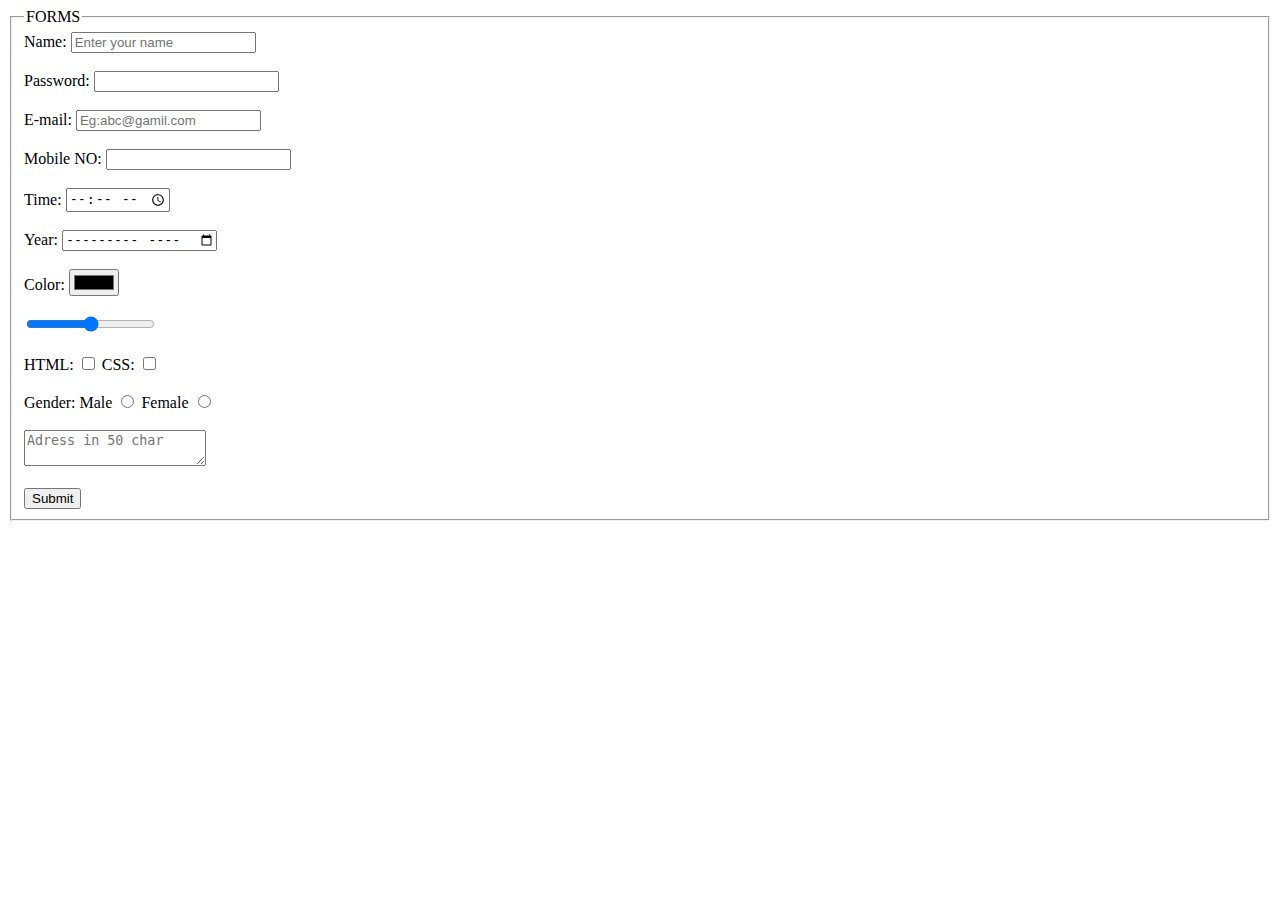
<file: forms.html>
<!DOCTYPE html>
<html lang="en">
<head>
    <meta charset="UTF-8">
    <meta name="viewport" content="width=device-width, initial-scale=1.0">
    <title>Forms</title>
</head>
<body>
  
  <form method="post">
    <fieldset>
    <legend>FORMS</legend>
  
    <label for="name">Name:</label>
    <input type="text" id="name" name="name" placeholder="Enter your name" required minlength="5" maxlength="15"><br><br>
    <label for="password">Password:</label>
    <input type="password" id="password" name="password" required minlength="5" maxlength="10"><br><br>

    <label for="e-mail">E-mail:</label>
    <input type="email" id="e-mail" name="E-mail" placeholder="Eg:abc@gamil.com" ><br><br>
    <label for="mobile">Mobile NO:</label>
    <input type="number" id="mobile" name="mobile" minlength="10" maxlength="10"><br><br>
    <label for="time">Time:</label>
    <input type="time" id="time" name="time"><br><br>
    <label for="year">Year:</label>
    <input type="month" id="year" name="year"><br><br>
    <label for="color">Color:</label>
    <input type="color" id="color" name="color"><br><br>
    <input type="range" id="range" name="range" required maxlength="10"><br><br>
    <label for="lang_HTML">HTML:</label>
    <input type="checkbox" id="lang_HTML" value="HTML">
    <label for="lang_CSS">CSS:</label>
    <input type="checkbox" id="lang_CSS" value="CSS"><br><br>
    <label for="gender">Gender:</label>
    
    <label for="male">Male</label>
    <input type="radio" id="male"  name="gender" value="male">
    <label for="female">Female</label>
    <input type="radio" id="female"  name="gender" value="female"><br><br>
    <textarea name="Address" placeholder="Adress in 50 char" minlength="50" maxlength="60"></textarea><br><br>
    <button type="submit">Submit</button>


    </fieldset>
  </form>

    
</body>
</html>
</file>
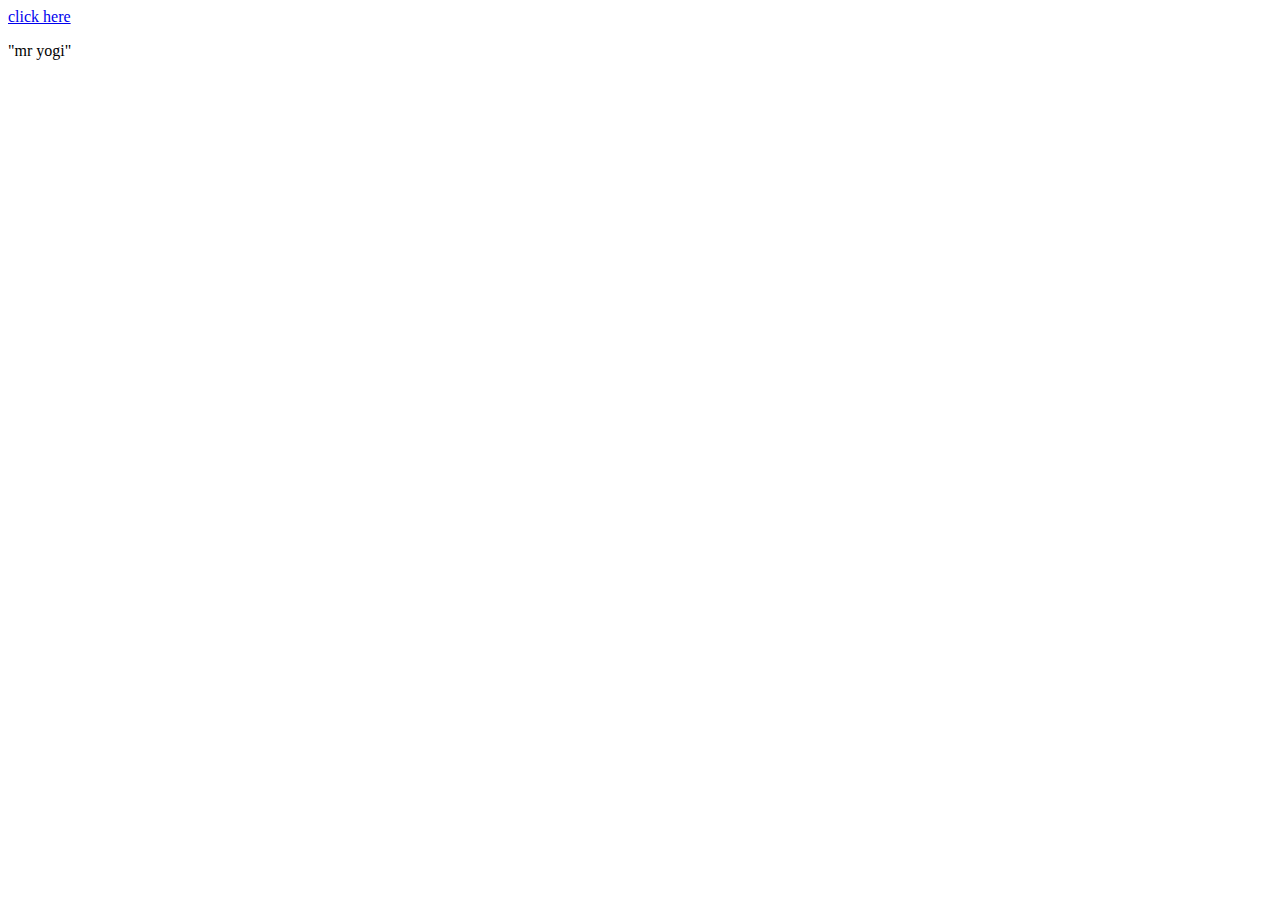
<file: intro.html>
<!DOCTYPE html>
<html lang="en">
    <head>
        <meta charset="UTF-8">
        <meta name="view port" content="width=device-width, initial-scale=1.0">
        <title>HTML WEB PAGE</title>
    </head>
    <body>
        <a href="./yog.html " >click here </a>
        <p>"mr yogi" </p>
    </body>
</html>
</file>
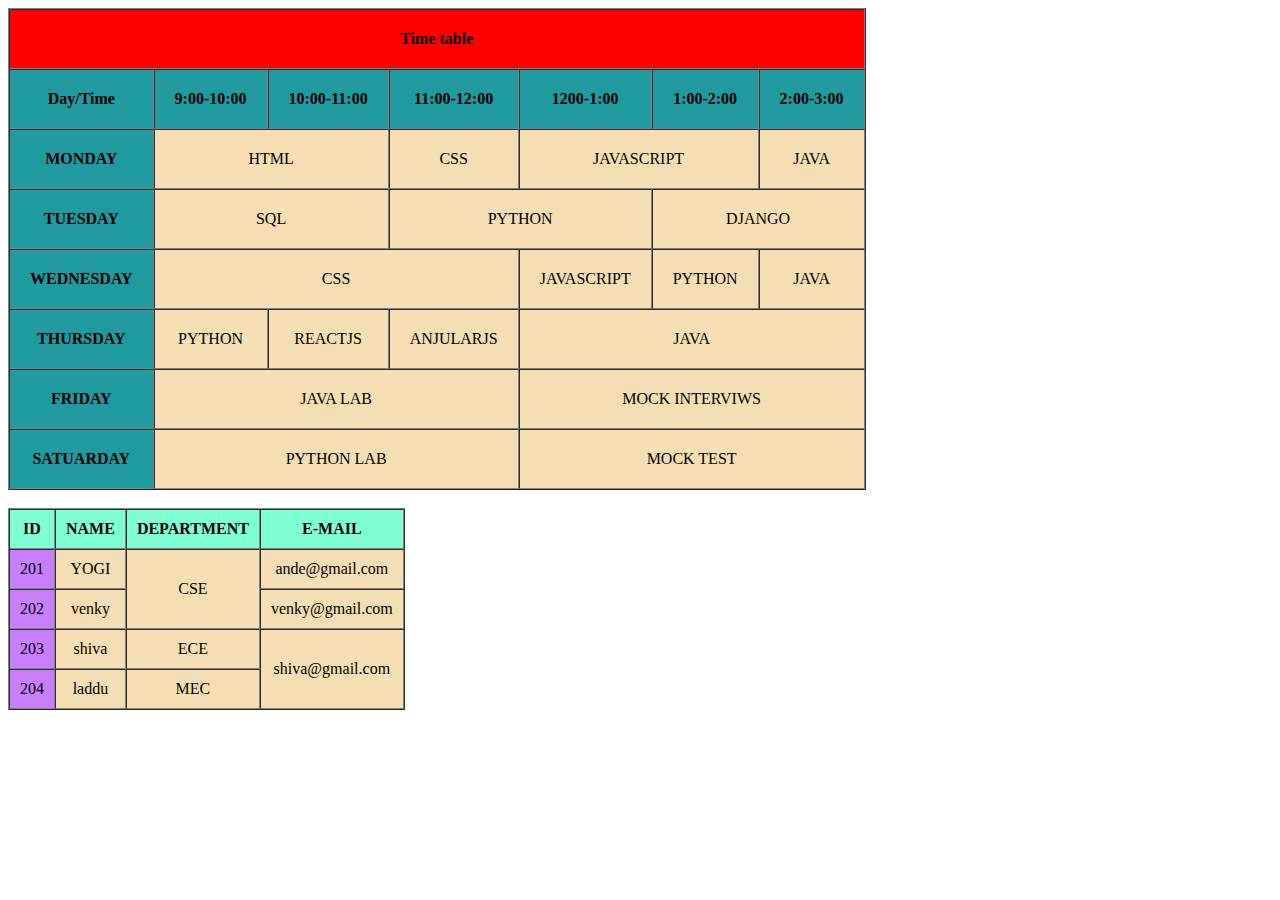
<file: tables.html>
<!DOCTYPE html>
<html lang="en">
<head>
    <meta charset="UTF-8">
    <meta name="viewport" content="width=device-width, initial-scale=1.0">
    <title>Tables</title>
    <!--
    COLSPAN
    -->
    <style>
        tr{
            border: 1;text-align: center;background-color: rgb(31, 154, 159)
        }
        td{
            background-color:wheat ;
        }
    </style>
</head>
<body>
    <table border="1" cellpadding="20" cellspacing="0" >
        <tr style="background-color: red;">
            <th colspan="7">Time table</th>
        </tr>
        <tr >
            <th>Day/Time</th>
            <th>9:00-10:00</th>
            <th>10:00-11:00</th>
            <th>11:00-12:00</th>
            <th>1200-1:00</th>
            <th>1:00-2:00</th>
            <th>2:00-3:00</th>
        </tr>
        <tr>

        </tr>
        <tr>
            <th>MONDAY</th>
            <td colspan="2">HTML</td>
            <td>CSS</td>
            <td colspan="2">JAVASCRIPT</td>
            <td>JAVA</td>
        </tr>
        <tr>
            <th>TUESDAY</th>
            <td colspan="2">SQL</td>
            <td colspan="2">PYTHON</td>
            <td colspan="2">DJANGO</td>
        </tr>
        <tr>
            <th>WEDNESDAY</th>
            <td colspan="3">CSS</td>
            <td>JAVASCRIPT</td>
            <td>PYTHON</td>
            <td>JAVA</td>
        </tr>
        <tr>
            <th>THURSDAY</th>
            <td>PYTHON</td>
            <td>REACTJS</td>
            <td>ANJULARJS</td>
            <td colspan="3">JAVA</td>
        </tr>
        <tr>
            <th>FRIDAY</th>
            <td colspan="3">JAVA LAB</td>
            <td colspan="3">MOCK INTERVIWS</td>
        </tr>
        <tr>
            <th>SATUARDAY</th>
            <td colspan="3">PYTHON LAB</td>
            <td colspan="3">MOCK TEST</td>
           
        </tr>
            
    </table>

</body>
</html>
<br>

<!DOCTYPE html>
<html lang="en">
<head>
    <meta charset="UTF-8">
    <meta name="viewport" content="width=device-width, initial-scale=1.0">
    <title>ROWSPAN</title>
    
</head>
<body>
        <!--
    ROWSPAN
    -->
    <table border="1" cellspacing="0" cellpadding="10">
        <tr style="background-color: aquamarine;">
            <th>ID</th>
            <th>NAME</th>
            <th>DEPARTMENT</th>
            <th>E-MAIL</th>
        </tr>
        <tr >
            <td style="background-color: rgb(200, 127, 255);">201</td>
            <td>YOGI</td>
            <td rowspan="2">CSE</td>
            <td>ande@gmail.com</td>
        </tr>
        <tr>
            <td style="background-color: rgb(200, 127, 255);">202</td>
            <td>venky</td>
           
            <td>venky@gmail.com</td>
        </tr>
        <tr >
            <td style="background-color: rgb(200, 127, 255);">203</td>
            <td >shiva</td>
            <td>ECE</td>
            <td rowspan="2">shiva@gmail.com</td>
        </tr>
        <tr >
           <td style="background-color: rgb(200, 127, 255);">204</td>
           <td>laddu</td>
           <td>MEC</td>
        </tr>
    </table>
</body>
</html>
</file>
